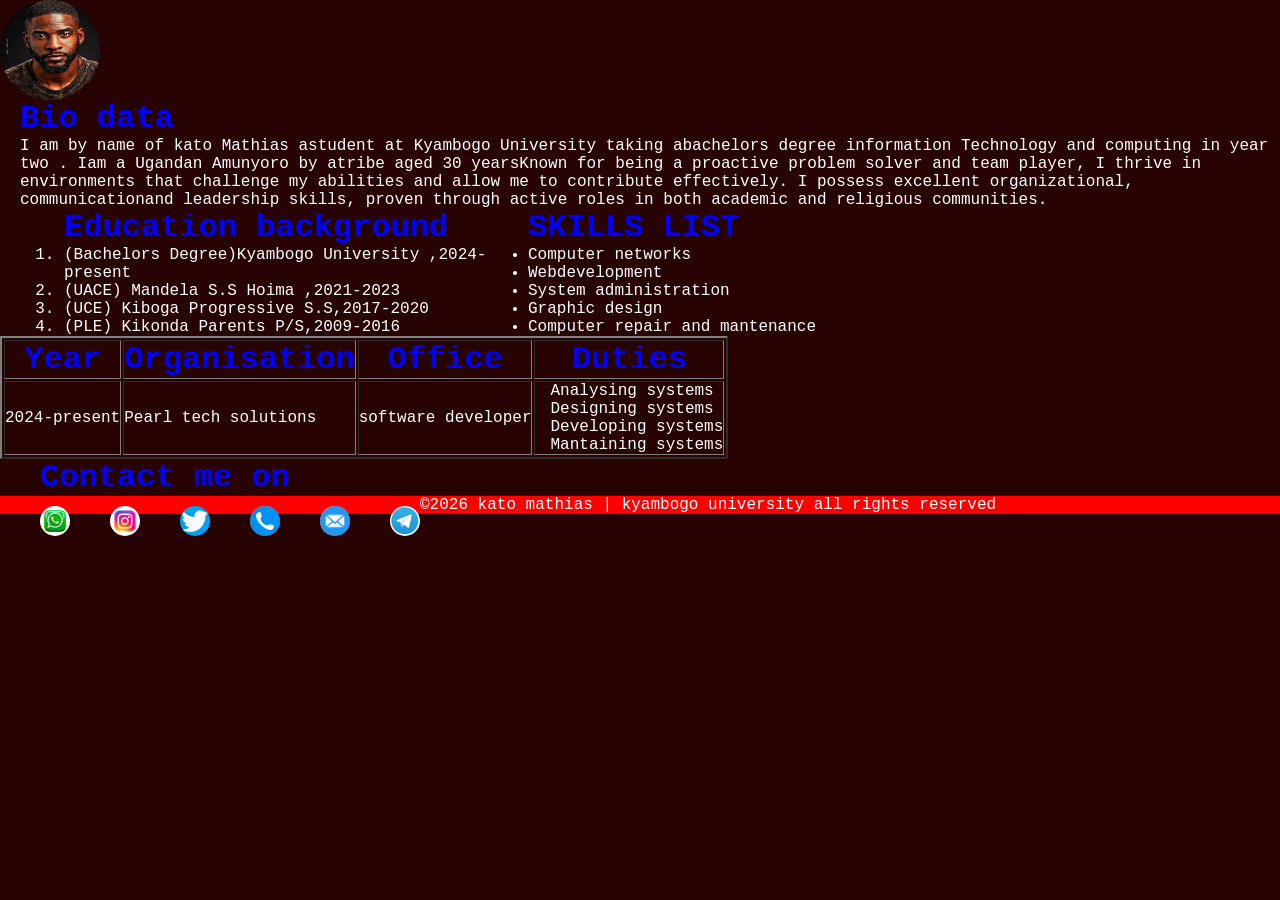
<file: index.html>
<!DOCTYPE html>
<html lang="en">
<head>
    <meta charset="UTF-8">
    <meta name="viewport" content="width=device-width, initial-scale=1.0">
    <title>portfolio</title>
    <link rel="stylesheet" href="style.css">
</head>
<body>
    
    <img src="kato.jpg" alt="image view"  >
    <nav>
    <h2 style="color: blue; font-size: xx-large;">Bio data</h2>
    <p>
        
     I am by name of kato Mathias astudent at Kyambogo University taking abachelors degree  information Technology and  computing in year two . 
      Iam a Ugandan   Amunyoro by atribe  aged 30 yearsKnown for being a proactive problem solver and team player,
       I thrive in environments that challenge my  abilities and allow me to contribute effectively. 
       I possess excellent organizational, communicationand
       leadership skills, proven through active roles in both academic and religious communities.
    </p>
    </nav>

    <div class="container">
    <div class="ebducation">

        <h3>Education background </h3>
        <ol type="1">
            <li> (Bachelors Degree)Kyambogo University ,2024-present</li>
           
            <li> (UACE) Mandela S.S Hoima ,2021-2023</li>
            
             
            <li> (UCE) Kiboga Progressive S.S,2017-2020</li>
           
            <li> (PLE) Kikonda Parents P/S,2009-2016</li>

        </ol>
    </div>
        <div class="skills">
    
        <h3>SKILLS LIST</h3>
        <ul>
        <li>Computer networks</li>
        <li>Webdevelopment</li>
        <li>System administration</li>
        <li>Graphic design</li>
        <li>Computer repair and mantenance</li>
        </ul>
        </div>
    
        </div>
        <table border="2px" padding spacing="0" padding="2px">
            <tr>
                <th>Year</th>
                <th>Organisation</th>
                <th>Office</th>
                <th>Duties</th>

            </tr>
            <tr>
                <td>2024-present</td>
                <td>Pearl tech solutions</td>
                <td>software developer</td>
                <td>
                    <ul>
                      <li>Analysing systems</li>  
                      <li>Designing systems</li>
                      <li>Developing systems</li>
                      <li>Mantaining systems</li>
                    </ul>
                </td>

            </tr>
            

        </table>
    
    
    <h3 style="margin-left: 40px;">Contact me on</h3>
            
    <a href="https://wa.me/256785511909"> 
        <img src="wat.jpg" alt="contact me on watsup">
    </a>
    <a href="https://instagram.com">
       <img src="inst.jpg"   alt="visit my intagram profile"> 
    </a>
    <a href="https://twitter.com">
        <img src="twi.jpg" alt="visit my twitter profile">
    </a>
    <a href="tel:+256785511909">
    <img src="pho.jpg" alt="call on my number">
    </a>
    <a  href="mail to:katomathias63@gmail.com?subject=portfolio  inquiry">
        <img  src="mess.jpg" alt="send meaasage via email">
    </a>
     <a href="https://t.me/kato" target="_blank">
        <img src="tele.jpg" alt="view my telegram profile">
    </a>
            
        
    



</body>
<footer style="background-color:red;>
    <p style="float;left;">&copy;2026 kato mathias | kyambogo university all rights reserved<p>
    
    </footer>


</html>
</file>
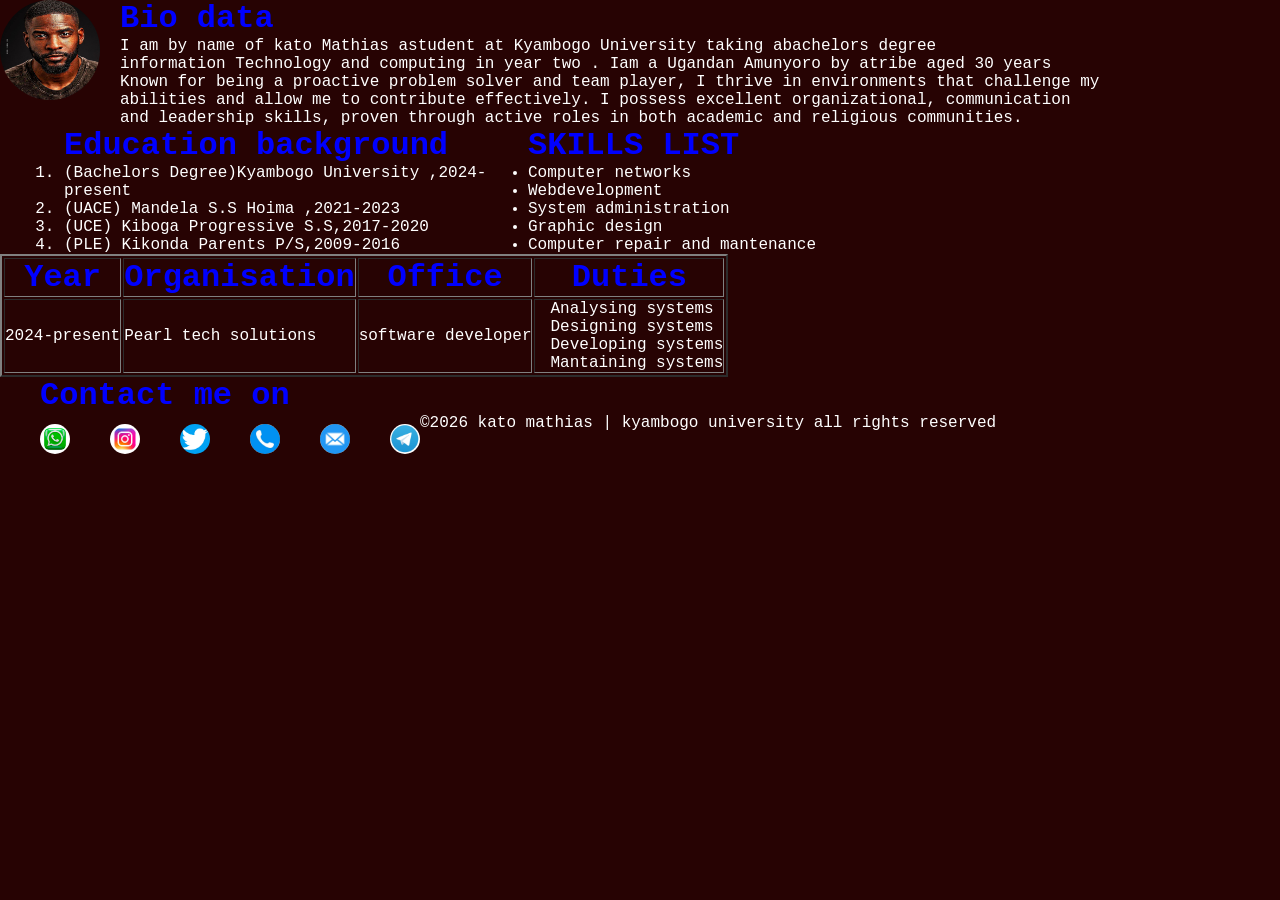
<file: indexx.html>
<!DOCTYPE html>
<html lang="en">
<head>
    <meta charset="UTF-8">
    <meta name="viewport" content="width=device-width, initial-scale=1.0">
    <title>portfolio</title>
    <link rel="stylesheet" href="style.css">
</head>
<body>
    
    <img src="kato.jpg" alt="image view"  >
    <nav>
    <h2 style="color: blue; font-size: xx-large;">Bio data</h2>
    <p>
        
     I am by name of kato Mathias astudent at Kyambogo University taking abachelors degree <br> information Technology and  computing in year two . 
      Iam a Ugandan   Amunyoro by atribe  aged 30 years<br>Known for being a proactive problem solver and team player,
       I thrive in environments that challenge my <br> abilities and allow me to contribute effectively. 
       I possess excellent organizational, communication<br>and
       leadership skills, proven through active roles in both academic and religious communities.
    </p>
    </nav>

    <div class="container">
    <div class="ebducation">

        <h3>Education background </h3>
        <ol type="1">
            <li> (Bachelors Degree)Kyambogo University ,2024-present</li>
           
            <li> (UACE) Mandela S.S Hoima ,2021-2023</li>
            
             
            <li> (UCE) Kiboga Progressive S.S,2017-2020</li>
           
            <li> (PLE) Kikonda Parents P/S,2009-2016</li>

        </ol>
    </div>
        <div class="skills">
    
        <h3>SKILLS LIST</h3>
        <ul>
        <li>Computer networks</li>
        <li>Webdevelopment</li>
        <li>System administration</li>
        <li>Graphic design</li>
        <li>Computer repair and mantenance</li>
        </ul>
        </div>
    
        </div>
        <table border="2px" padding spacing="0" padding="2px">
            <tr>
                <th>Year</th>
                <th>Organisation</th>
                <th>Office</th>
                <th>Duties</th>

            </tr>
            <tr>
                <td>2024-present</td>
                <td>Pearl tech solutions</td>
                <td>software developer</td>
                <td>
                    <ul>
                      <li>Analysing systems</li>  
                      <li>Designing systems</li>
                      <li>Developing systems</li>
                      <li>Mantaining systems</li>
                    </ul>
                </td>

            </tr>
            

        </table>
        
    
    <h3 style="margin-left: 40px;">Contact me on</h3>
    <a href="https://wa.me/256785511909"> 
        <img src="wat.jpg" alt="contact me on watsup">
    </a>
    <a href="https://instagram.com">
       <img src="inst.jpg"   alt="visit my intagram profile"> 
    </a>
    <a href="https://twitter.com">
        <img src="twi.jpg" alt="visit my twitter profile">
    </a>
    <a href="tel:+256785511909">
    <img src="pho.jpg" alt="call on my number">
    </a>
    <a  href="mail to:katomathias63@gmail.com?subject=portfolio  inquiry">
        <img  src="mess.jpg" alt="send meaasage via email">
    </a>
     <a href="https://t.me/kato" target="_blank">
        <img src="tele.jpg" alt="view my telegram profile">
    </a>
    



</body>
<footer> 
    <p>&copy;2026 kato mathias | kyambogo university all rights reserved<p>
    
    </footer>


</html>
</file>
<file: style.css>
*{
    box-sizing: border-box;
    margin: 0;
    padding: 0;
}
body{
    background-color: rgb(39, 3, 3);
    font-family: 'Courier New', Courier, monospace;
    color: white;

}


img{
    border-radius: 50%;
    width: 100px;
    height:100px ;
    float: left;
    background-color: white;
}
nav{
    float:left;
    padding-left: 20px;


    
}
.container{
    display: grid;
    grid-template-columns: 1fr auto 1fr;
    gap:40px;  
    align-items: start;
    float: left;
    padding-left: 5%;
}
 a img{
    margin-left: 40px;

    width:30px;
    height: 30px;
    align-items: center;
    margin-top: 10px;
    display: flex;
}


h3{
    color: blue;
    font-size: xx-large;
}
th{
    color: blue;
    font-size: xx-large;
}
td li{
    margin-left: 15px;
    list-style:none
    
}
</file>
